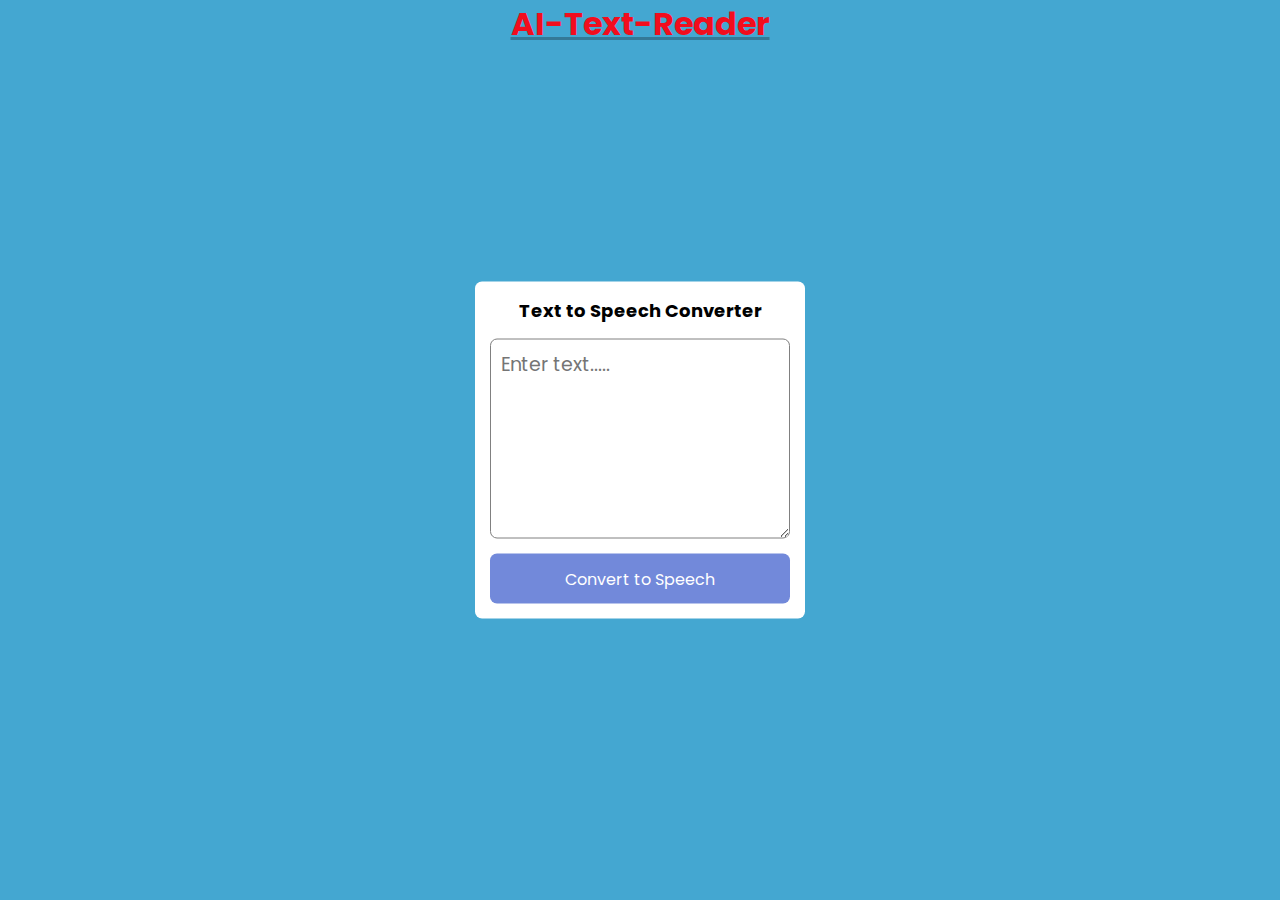
<file: AI-Text-Reader/index.html>
<!DOCTYPE html>
<html>
<head>
        <meta charset="UTF-8">
        <meta name="viewport" content="width=device-width, initial-scale=1">
        <link rel="stylesheet" href="style.css"> 
        <title></title>
</head>

<body>
    <h1>AI-Text-Reader</h1>
<div class="container">
  <h3>Text to Speech Converter</h3> 
  <textarea cols="30" rows="10" placeholder="Enter text....."></textarea>
  <button class="speak-btn">Convert to Speech</button>
</div>
<script src="script.js"></script>  
</body>

</html>
</file>
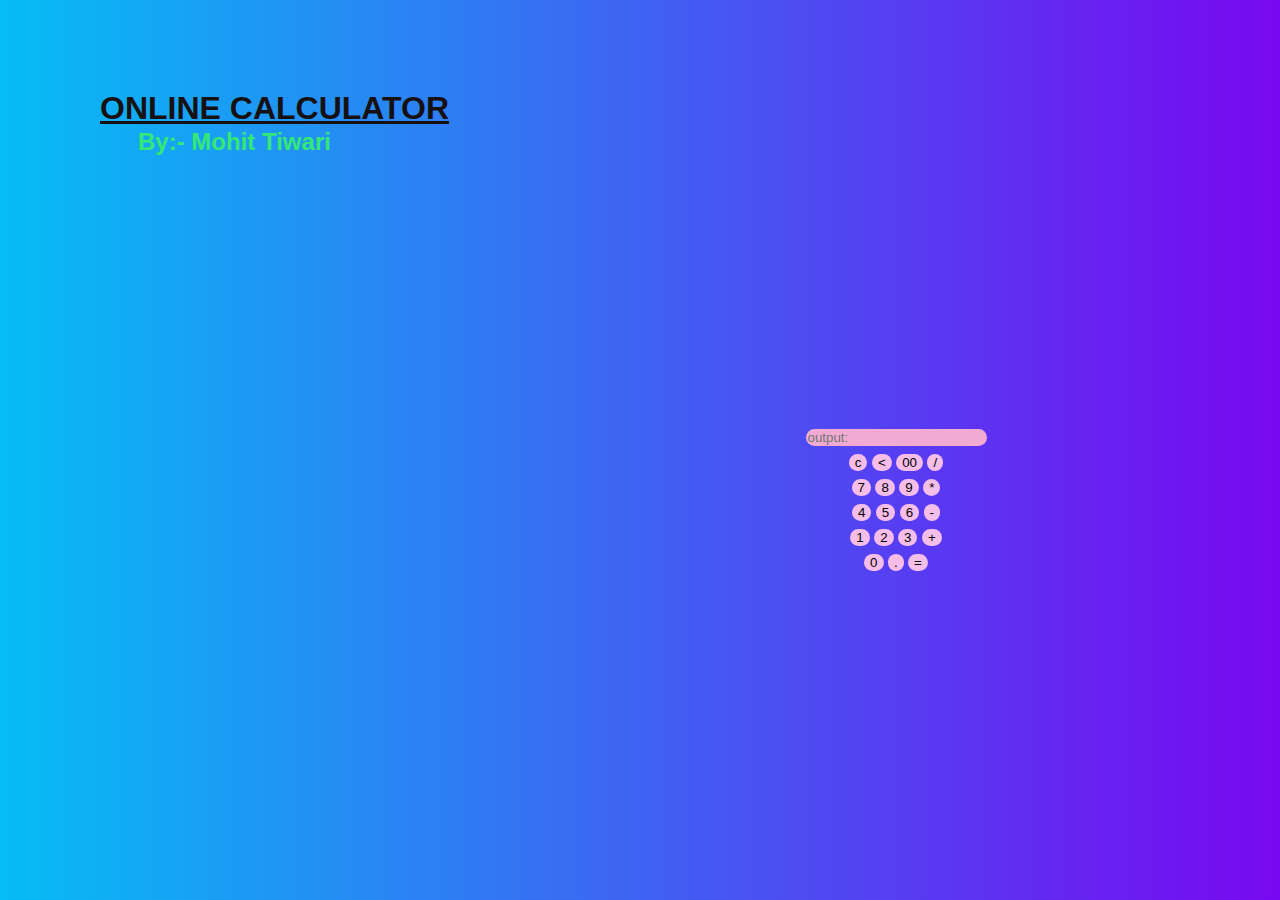
<file: calculatorByMohit/index.html>
<!DOCTYPE html>
<html lang="en">
<head>
    <meta charset="UTF-8">
    <meta name="viewport" content="width=device-width, initial-scale=1.0">

<title>Calculator</title>
<link rel="stylesheet" href="style.css">
    </head>

   <body>

    <h1>
      Online calculator
    </h1>
    <h2>
        By:- Mohit Tiwari
    </h2>

      </div>
   

    <form name="form1" class="calci" action="calculator.html" method="POST">
<input type="text" name="answer" id="display" placeholder="output:">
<br></br>


<input type="button" value="c" onclick="form1.answer.value=''" class="button">


<input type="button"  class= "button"value="<" onclick="form1.answer.value=form1.answer.value.substring(0,form1.answer.value.length*1-1)" >
<input type="button"  class= "button"value="00" onclick="form1.answer.value+='00'">

<input type="button"  class= "operator"value="/" onclick="form1.answer.value+='/'">
<br></br>
<input type="button" class= "button" value="7" onclick="form1.answer.value+='7'">
<input type="button"  class= "button"value="8" onclick="form1.answer.value+='8'">
<input type="button"  class= "button"value="9" onclick="form1.answer.value+='9'">

<input type="button"  class= "operator"value="*" onclick="form1.answer.value+='*'">
<br></br>


<input type="button" class= "button" value="4" onclick="form1.answer.value+='4'">
<input type="button"  class= "button"value="5" onclick="form1.answer.value+='5'">

<input type="button"  class= "button"value="6" onclick="form1.answer.value+='6'">

<input type="button"  class= "operator"value="-" onclick="form1.answer.value+='-'">
<br></br>
<input type="button"  class= "button"value="1" onclick="form1.answer.value+='1'">
<input type="button"  class= "button"value="2" onclick="form1.answer.value+='2'">

<input type="button"  class= "button"value="3" onclick="form1.answer.value+='3'">

<input type="button"  class= "operator"value="+" onclick="form1.answer.value+='+'">
<br></br>

<input type="button" class= "button" value="0" onclick="form1.answer.value+='0'" id="zero">

<input type="button" class= "button" value="." onclick="form1.answer.value+='.'">

<input type="button"  class= "operator" value="=" onclick="form1.answer.value=eval(form1.answer.value)">
 </form>
 </body>
</html>
</file>
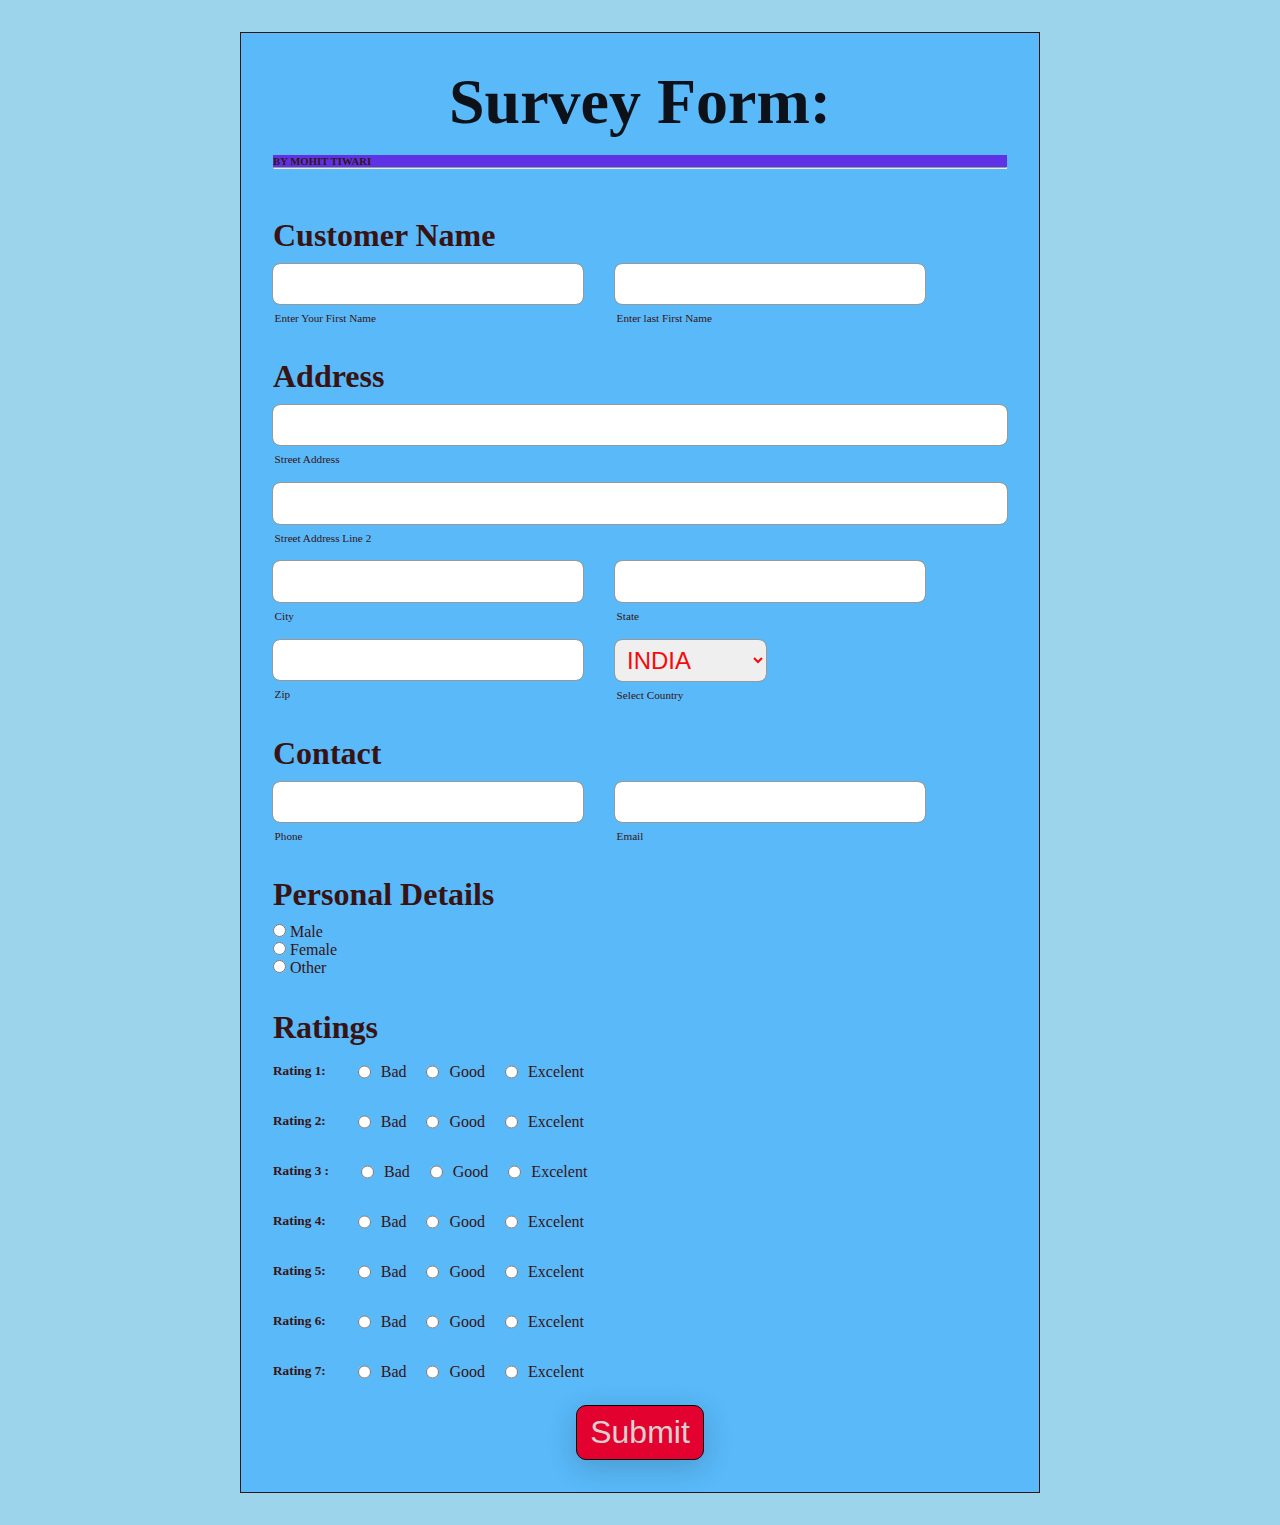
<file: Survey Form.html>
<!DOCTYPE html>
<html lang="en">
<head>
    <meta charset="UTF-8">
    <meta name="viewport" content="width=device-width, initial-scale=1.0">
    <title>Survey Form by Mohit Tiwari</title>
    <style>

        * {
            margin: 0px;
            padding: 0px;
            box-sizing: border-box;
          }
          
          body {
            font-family: Georgia, "Times New Roman", Times, serif;
            color: rgb(56, 19, 19);
            background-color: rgb(156, 212, 235);
          }
          
          .container {
            max-width: 50rem;
            margin: 2rem auto;
            padding: 0px 2rem;
            border: 1px solid;
            background-color: #59b9f9;
          }
          
          .main-heading {
            font-size: 4rem;
            margin: 2rem 0rem 1rem;
            color: rgb(13, 18, 26);
            text-align: center;
          }
          
          /* form section */
          .form-class {
            margin: 2rem 0px;
          }
          
          .form-control {
            display: flex;
            flex-direction: column;
          }
          
          .heading-field {
            margin: 1rem 0px 0.6rem;
          }
          
          .field-head {
            font-size: 2rem;
          }
          
          .input-div {
            margin-bottom: 1rem;
          }
          
          .field-inputs {
            display: flex;
            flex-wrap: wrap;
            gap: 2rem;
          }
          
          .form-control-input {
            font-size: 1.5rem;
            padding: 0.4rem 0px;
            text-indent: 0.5rem;
            border: none;
            outline: 1px solid #999;
            border-radius: 7px;
            width: 100%;
            color: #f80909;
          }
          option {
            color: #999;
          }
          .radio {
            outline: none;
          }
          
          .form-control-input:focus {
            color: #13181c;
            background-color: #dfc6c6;
            border-color: #86b7fe;
            outline: 0;
            box-shadow: 0 0 0 0.25rem rgb(13 110 253 / 25%);
          }
          
          .help-text {
            font-size: 0.7rem;
            margin-top: 0.4rem;
            padding: 0.1rem;
          }
          
          button {
            font-size: 2rem;
            margin: 0px auto;
            display: block;
            color: wite;
            padding: 0.5rem 0.8rem;
            border: 1px solid rgb(8, 6, 6);
            background-color: #e3022f;
            color: rgb(218, 207, 207);
            border-radius: 10px;
            box-shadow: 3px #0000;
            box-shadow: rgba(23, 23, 25, 0.2) 0px 7px 29px 0px;
          }
          .m{
            border: #f80909;
            background-color: #5d33e5;
          }
          
          /* form section ends */
          
    </style>
</head>
<body>
    <div class="container">
  <h1 class="main-heading">Survey Form:</h1>
  <h6 class="m">BY MOHIT TIWARI</h6>
  <hr>
  <!-- form start -->
  <form class="form-class">

    <!-- Name -->
    <div class="form-control">

      <div class="heading-field">
        <h3 class="field-head">Customer Name </h3>
      </div>
      <div class="field-inputs">
        <div class="input-div">
          <input type="text" class="form-control-input" id="first-name" name="first name" required>
          <div id="first-name-help" class="help-text">Enter Your First Name</div>
        </div>
        <div class="input-div">
          <input type="text" class="form-control-input" id="last-name" name="last name" required>
          <div id="last-name-help" class="help-text">Enter last First Name</div>
        </div>
      </div>
    </div>
    <!-- Name Ends -->

    <!-- Address -->
    <div class="form-control">

      <div class="heading-field">
        <h3 class="field-head">Address</h3>
      </div>

      <div>
        <div class="input-div">
          <input type="text" class="form-control-input" id="street-address" name="address" required>
          <div id="street-address-help" class="help-text">Street Address</div>
        </div>
      </div>
      <div>
        <div class="input-div">
          <input type="text" class="form-control-input" id="street-address-2" name="street" required>
          <div id="street-address-2-help" class="help-text">Street Address Line 2</div>
        </div>
      </div>

      <div class="field-inputs">
        <div class="input-div">
          <input type="text" class="form-control-input" id="city-name" name="city" required>
          <div id="city-help" class="help-text">City</div>
        </div>
        <div class="input-div">
          <input type="text" class="form-control-input" id="state-name" name="state" required>
          <div id="state-name-help" class="help-text">State</div>
        </div>
      </div>

      <div class="field-inputs">
        <div class="input-div">
          <input type="number" class="form-control-input" id="zip-code" name="zip" required>
          <div id="zip-code-help" class="help-text">Zip</div>
        </div>
        <div class="input-div">
          <select class="form-control-input" name="country" required>
            <option value="India">INDIA</option>      <option value="Afghanistan">Afghanistan</option>      <option value="Afghanistan">Afghanistan</option>      <option value="america">america</option>      <option value="Newyork">newyork></option>      <option value="England">England</option>      <option value="South Africa">South Africa</option>      <option value="Australia">Australia</option>
      
            
          </select>
          <div id="country-help" class="help-text">Select Country</div>
        </div>
      </div>

    </div>
    <!-- Address ends -->

    <!-- contact  -->
    <div class="form-control">

      <div class="heading-field">
        <h3 class="field-head">Contact </h3>
      </div>
      <div class="field-inputs">
        <div class="input-div">
          <input type="tel" class="form-control-input" id="first-name" name="contact" required>
          <div id="tel-name-help" class="help-text">Phone</div>
        </div>
        <div class="input-div">
          <input type="email" class="form-control-input" id="email" name="email" required>
          <div id="last-name-help" class="help-text">Email</div>
        </div>
      </div>
    </div>
    <!-- contanct ends -->

    <!-- person detail  -->
    <div class="form-control">
      <div class="heading-field">
        <h3 class="field-head">Personal Details </h3>
      </div>
      <div class="field-inputs">
        <div class="input-div">
          <input type="radio" id="male" name="gender" value="male">
          <label for="male">Male</label><br>
          <input type="radio" id="female" name="gender" value="female">
          <label for="female">Female</label><br>
          <input type="radio" id="other" name="gender" value="other">
          <label for="other">Other</label><br>
        </div>
      </div>
    </div>
    <!-- personal detail ends -->

    <!-- Rate -->
    <div class="form-control">
      <div class="heading-field">
        <h3 class="field-head">Ratings </h3>
      </div>
      <div class="field-inputs" style="margin:0.5rem 0px ;">
        <h5>Rating 1:</h5>
        <div class="input-div" style="display: flex; gap:10px;">
          <input type="radio" id="bad" name="rating1" value="bad">
          <label for="bad">Bad</label><br>
          <input type="radio" id="good" name="rating1" value="good">
          <label for="good">Good</label><br>
          <input type="radio" id="excelent" name="rating1" value="other">
          <label for="excelent">Excelent</label><br>
        </div>
      </div>
      <div class="field-inputs" style="margin:0.5rem 0px ;">
        <h5>Rating 2:</h5>
        <div class="input-div" style="display: flex; gap:10px;">
          <input type="radio" id="bad2" name="rating2" value="bad">
          <label for="bad2">Bad</label><br>
          <input type="radio" id="good2" name="rating2" value="good">
          <label for="good2">Good</label><br>
          <input type="radio" id="excelent2" name="rating2" value="excelent">
          <label for="excelent2">Excelent</label><br>
        </div>
      </div>
      <div class="field-inputs" style="margin:0.5rem 0px ;">
        <h5>Rating 3 :</h5>
        <div class="input-div" style="display: flex; gap:10px;">
          <input type="radio" id="bad3" name="rating3" value="bad">
          <label for="bad3">Bad</label><br>
          <input type="radio" id="good3" name="rating3" value="good">
          <label for="good3">Good</label><br>
          <input type="radio" id="excelent3" name="rating3" value="excelent">
          <label for="excelent3">Excelent</label><br>
        </div>
      </div>
      <div class="field-inputs" style="margin:0.5rem 0px ;">
        <h5>Rating 4:</h5>
        <div class="input-div" style="display: flex; gap:10px;">
          <input type="radio" id="bad4" name="rating4" value="bad">
          <label for="bad">Bad</label><br>
          <input type="radio" id="good4" name="rating4" value="good">
          <label for="good4">Good</label><br>
          <input type="radio" id="excelent4" name="rating4" value="excelent">
          <label for="excelent4">Excelent</label><br>
        </div>
      </div>
      <div class="field-inputs" style="margin:0.5rem 0px ;">
        <h5>Rating 5:</h5>
        <div class="input-div" style="display: flex; gap:10px;">
          <input type="radio" id="bad5" name="rating5" value="bad">
          <label for="bad">Bad</label><br>
          <input type="radio" id="good5" name="rating5" value="good">
          <label for="good5">Good</label><br>
          <input type="radio" id="excelent5" name="rating5" value="excelent">
          <label for="excelent5">Excelent</label><br>
        </div>
      </div>
      <div class="field-inputs" style="margin:0.5rem 0px ;">
        <h5>Rating 6:</h5>
        <div class="input-div" style="display: flex; gap:10px;">
          <input type="radio" id="bad6" name="rating6" value="bad">
          <label for="bad6">Bad</label><br>
          <input type="radio" id="good6" name="rating6" value="good">
          <label for="good">Good</label><br>
          <input type="radio" id="excelent6" name="rating6" value="excelent">
          <label for="excelent6">Excelent</label><br>
        </div>
      </div>
      <div class="field-inputs" style="margin:0.5rem 0px ;">
        <h5>Rating 7:</h5>
        <div class="input-div" style="display: flex; gap:10px;">
          <input type="radio" id="bad7" name="rating7" value="bad">
          <label for="bad7">Bad</label><br>
          <input type="radio" id="good7" name="rating7" value="good">
          <label for="good7">Good</label><br>
          <input type="radio" id="excelent7" name="rating7" value="excelent">
          <label for="excelent7">Excelent</label><br>
        </div>
      </div>
    </div>
    <!-- Rate ends -->

    <button type="submit"> Submit </button>

  </form>
  <!-- form ends -->
</div>
</body>
</html>
</file>
<file: AI-Text-Reader/style.css>
@import url('https://fonts.googleapis.com/css2?family=Poppins:ital,wght@0,300;0,400;0,500;0,600;0,700;0,800;0,900;1,300;1,400;1,500;1,600;1,700;1,800;1,900&display=swap');
*{
margin:0;
padding:0;
box-sizing:border-box;
}  

body{
background:#44a7d1; 
font-family: 'poppins', sans-serif;
}
h1{
    font-family: 'poppins', sans-serif; ;
    color: rgba(165, 42, 77,1.7);
    text-align: center;
    text-decoration: underline;
    text-decoration-color: rgba(16, 15, 15,0.3);
}
h1:hover{
color: #f20d1d;
}
.container{
padding:15px;  
width:330px;
background:white;
border-radius:7px;
position:absolute;
top:50%;
left:50%;
transform:translate(-50%,-50%);
}

.container h3{
text-align:center;  
white-space:nowrap;
font-size:18px;
}

.container textarea{
height:200px; 
width:100%;
border:1px solid grey;
margin-top:15px;
padding:10px;
outline:none;
font-family: 'poppins', sans-serif;
border-radius:7px;
font-size:19px;
}

.container button{
all:unset;   
height:50px;
width:100%;
background:#7289DA; 
color:white;
border-radius:7px;
display:flex;
align-items:center;
justify-content:center;
margin-top:8px;
}

.container button:hover{
    background-color: #5413e1;
}
</file>
<file: calculatorByMohit/style.css>
body{
    margin: 0;
    padding:0;
    line-height: 0.5;
    background:linear-gradient(to left,#7808f0,#06bdf5);
    font-family: sans-serif;
}

.calci{
    width: 800px;
    padding-top: 100px;
    padding-bottom: 100;
    position: absolute;
    top:50%;
    left:70%;
    transition:0.25px;
    transform: translate(-50%,-50%);
    text-align: center;
}
#zero{

height: 55;
width: 116;
font-size: 20;
    font-family: sans-serif;
    font-weight: 300;

}

#display{
    
    border:none;
    background: rgb(241, 171, 210);
    border-radius: 30px;
    width: 345;
    font-size: 20;
    font-family: sans-serif;
    font-weight: 400;
    height: 80;
    margin: auto;
    border:2px solid white(5, 218, 255, 0.726);
    color: rgb(247, 20, 31);



}
.button{
    width: 100;
    height: 75;
    padding-top: -1;
    font-size: 20;
    border: none;
    background: rgb(246, 189, 232);
    font-family: sans-serif;
    font-weight: 400;
    border:0;
    border-radius: 40px;
    margin: 1.5;
    transition:0.25px;
    
    
}

h1{
    margin-top: 100px;
    margin-left: 100px;
    font-family: sans-serif;

    font-size:50;
   
    text-decoration: underline;

color: rgb(23, 16, 16);
text-transform: uppercase;
font-weight: 700;}

h2{

    color: rgb(52, 232, 118);
    margin-top: -1px;
    font-family: sans-serif;
    margin-left: 138px;
}
.operator{
    width: 55;
    height: 55;
    padding-top: -1;
    font-size: 20;
    text-align: center;
    color: black;
    border: none;
    background: rgb(243, 190, 231);
    font-family: sans-serif;
    font-weight: 500;
    border:0;
    border-radius: 30px;
    margin: 1.5;
    transition:0.25px;
    cursor:pointer;
    
    
    
}


.operator:hover{
    background: #f108ab;
}
.button:hover{
    background: #f30798;
}
</file>
